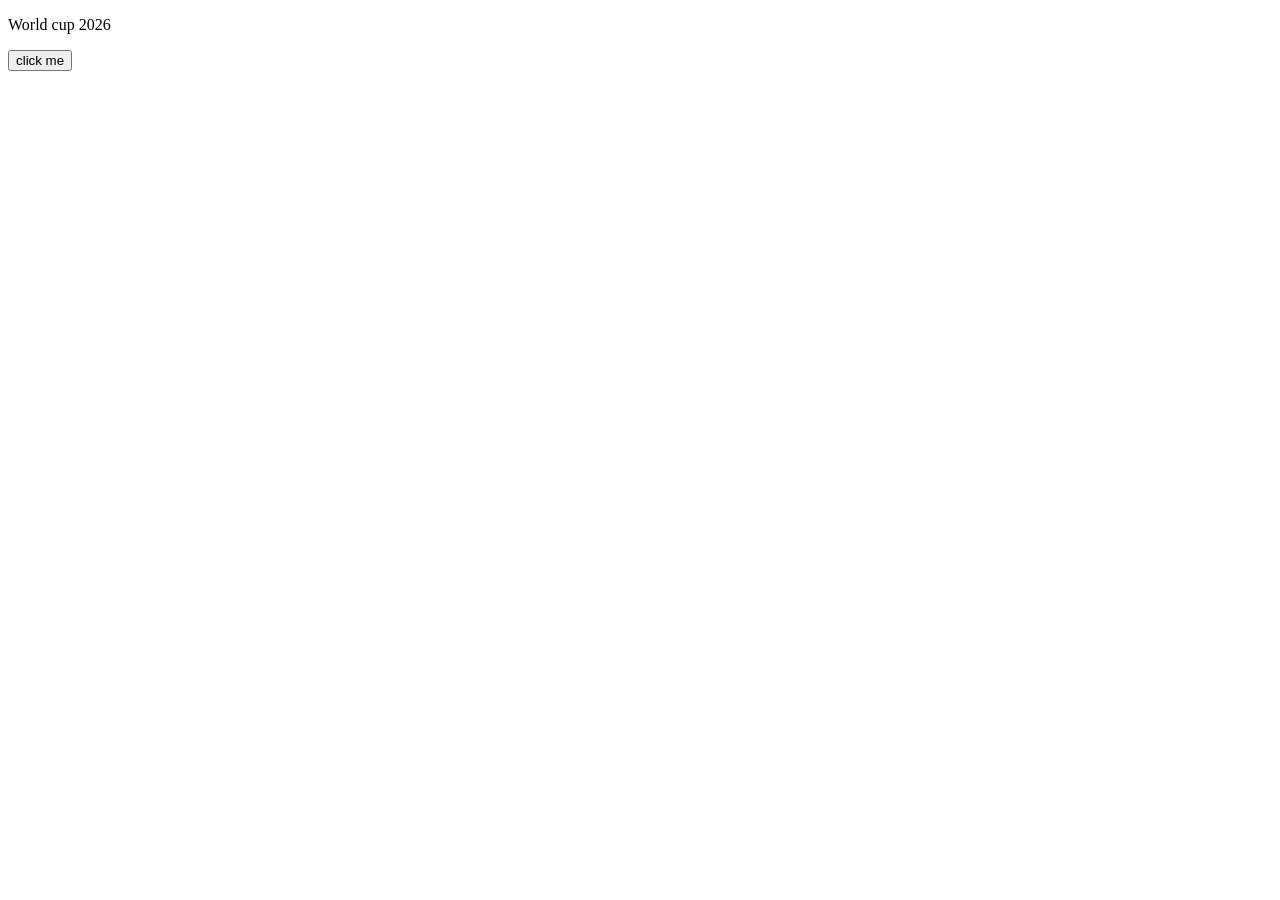
<file: index.html>
<!DOCTYPE html>
<html lang="en">
<head>
    <script>javascript</script>
    <meta charset="UTF-8">
    <meta name="viewport" content="width=device-width, initial-scale=1.0">
    <title>Document</title>
</head>
<body>

    
<p>World cup 2026</p>

    <button title ='Hello'
        onlick="
        alert('Hello New World')"> 
        click me
    </button>

    <script>
        alert('Hello world')

        const hour = 10;
        const name = 'Alice';

        if (hour >= 7 && hour < 12) {
            alert(`Good morning ${name}`);
        } else if (hour >= 12 && hour < 18) {
            alert(`Good afternoon ${name}`);
        } else {
            alert(`Good evening ${name}`);
        }

    </script>
 
</body>
</html>
</file>
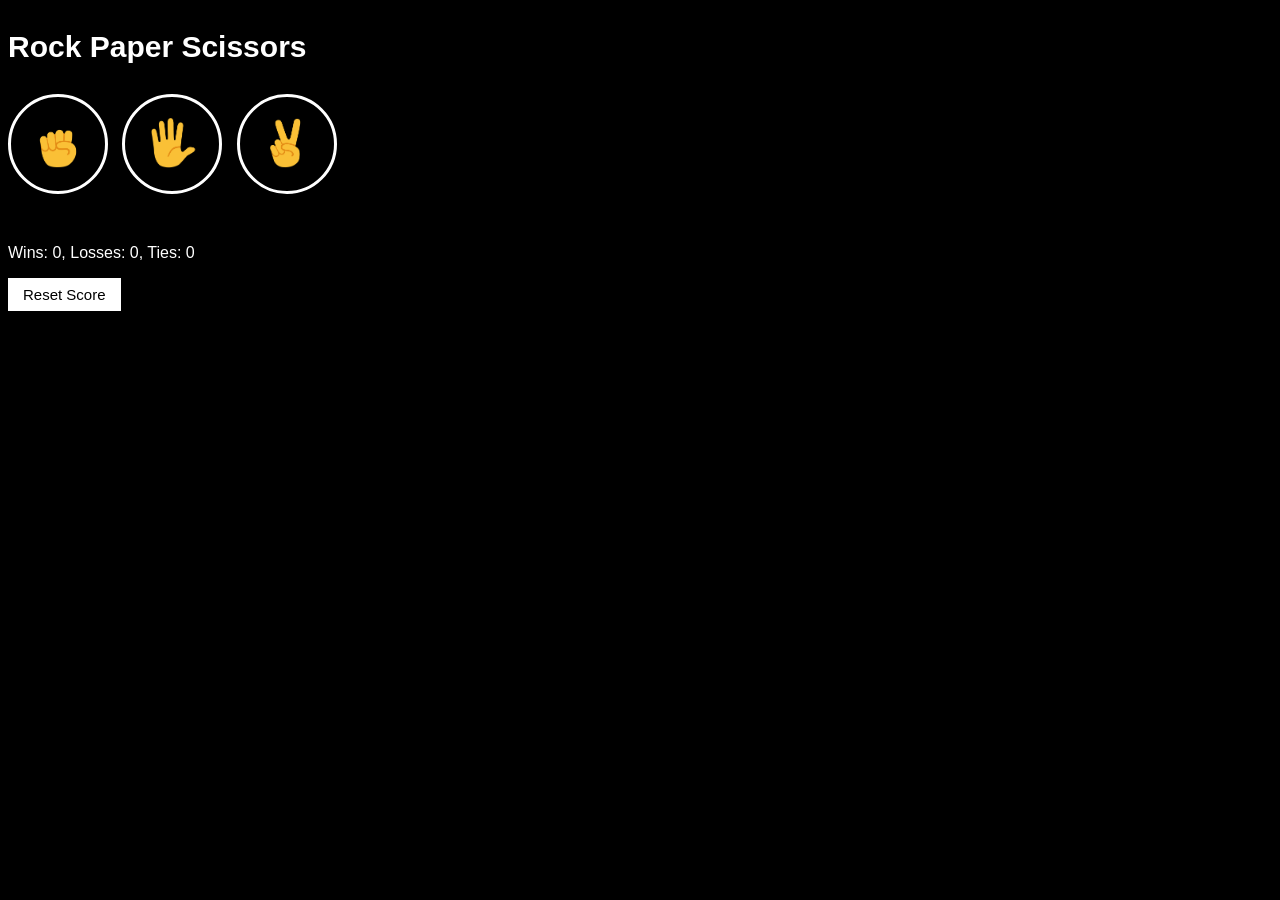
<file: booleanproject.html>
<!DOCTYPE html>
<html lang="en">
<head>
    <meta charset="UTF-8">
    <meta name="viewport" content="width=device-width, initial-scale=1.0">
    <title>Rock Paper Scissors</title>
    <link rel="stylesheet" href="style.css">
</head>
<body>
    <p class="tittle">Rock Paper Scissors</p>
    <button onclick = "playGame('rock')" class="move-btn">
      <img src="asset/rock-emoji.png" class="move-icon">
    </button>
    <button onclick = "playGame('paper')" class="move-btn">
      <img src="asset/paper-emoji.png" class="move-icon">
    </button>
    <button onclick = "playGame('scissors')" class="move-btn">
      <img src="asset/scissors-emoji.png" class="move-icon">
    </button>
      <p class="js-result result" ></p>
      <p class="js-move">
        
      </p>
   <p class="js-score score"></p>

    <button onclick = 
    "score.win=0; score.lose=0; score.tie=0;
    localStorage.removeItem('score')
    updateScoreElement()"class="reset-btn"
    >Reset Score</button>
  
    <script src="javaScript.js"></script>
   
</body>
</html>
</file>
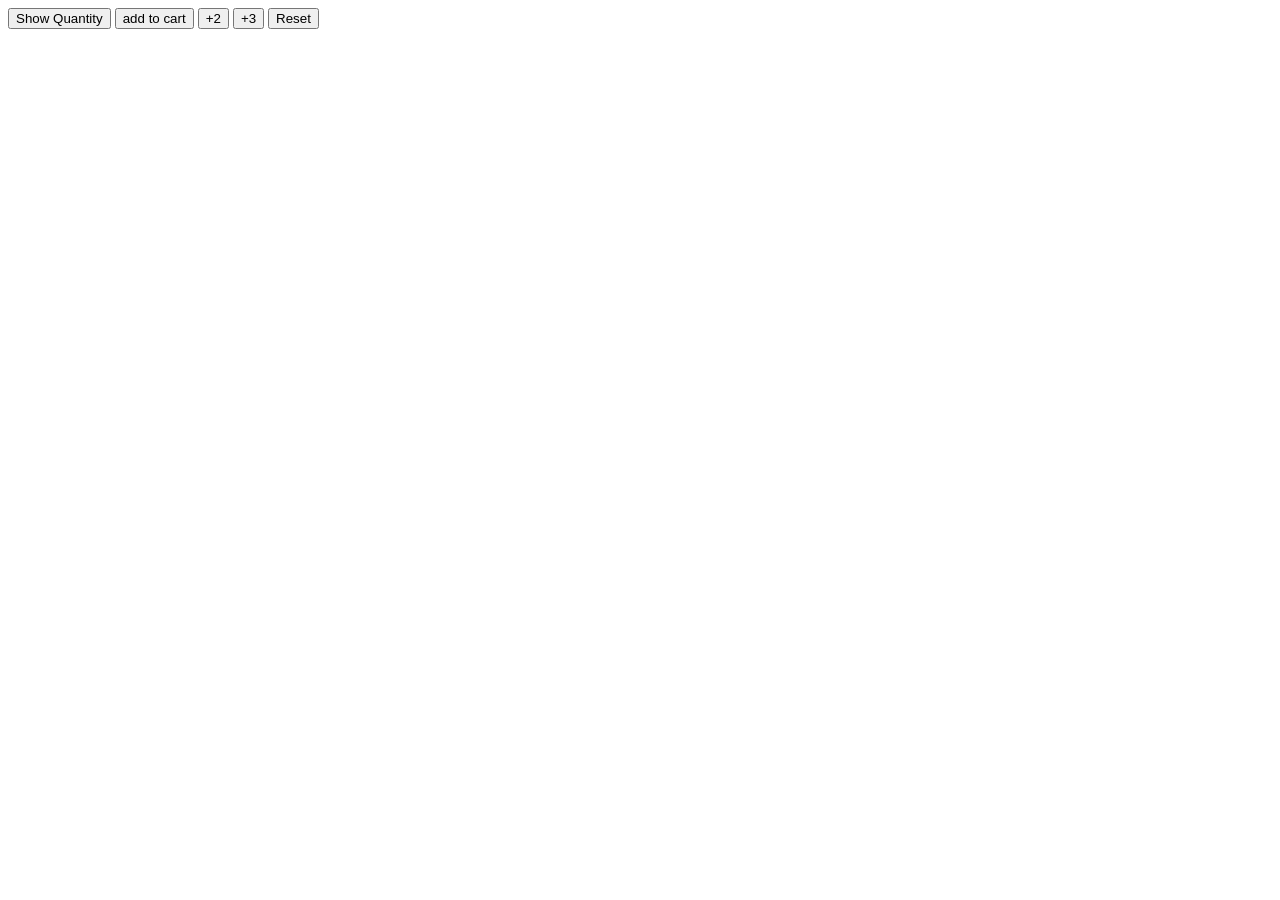
<file: cartshow.html>
<!DOCTYPE html>
<html lang="en">
<head>
    <meta charset="UTF -8">
    <meta name="viewport" content="width=device-width, initial-scale=1.0">
    <title>cart quantity</title>
</head>
<body>
    <button onclick="
        console.log (`show quantity:${quantity}`);"
        >Show Quantity</button>

    <button onclick="quantity = quantity + 1; 
    
     console.log (`show quantity: ${quantity}`);
    ">add to cart</button>   

    <button onclick="quantity = quantity + 2; 
     console.log (`show quantity:${quantity}`);">
     +2</button> 
     <!-- another way to add quantity -->
    <button onclick=" quantity += 3; 
    console.log (`show quantity:${quantity}`);">+3</button>
    <button onclick="quantity = 0; 
    console.log ('cart was removed');
    console.log (`show quantity: ${quantity}`);">Reset</button>

    <script>
        let quantity = 0;
    </script>
    
</body>
</html>
</file>
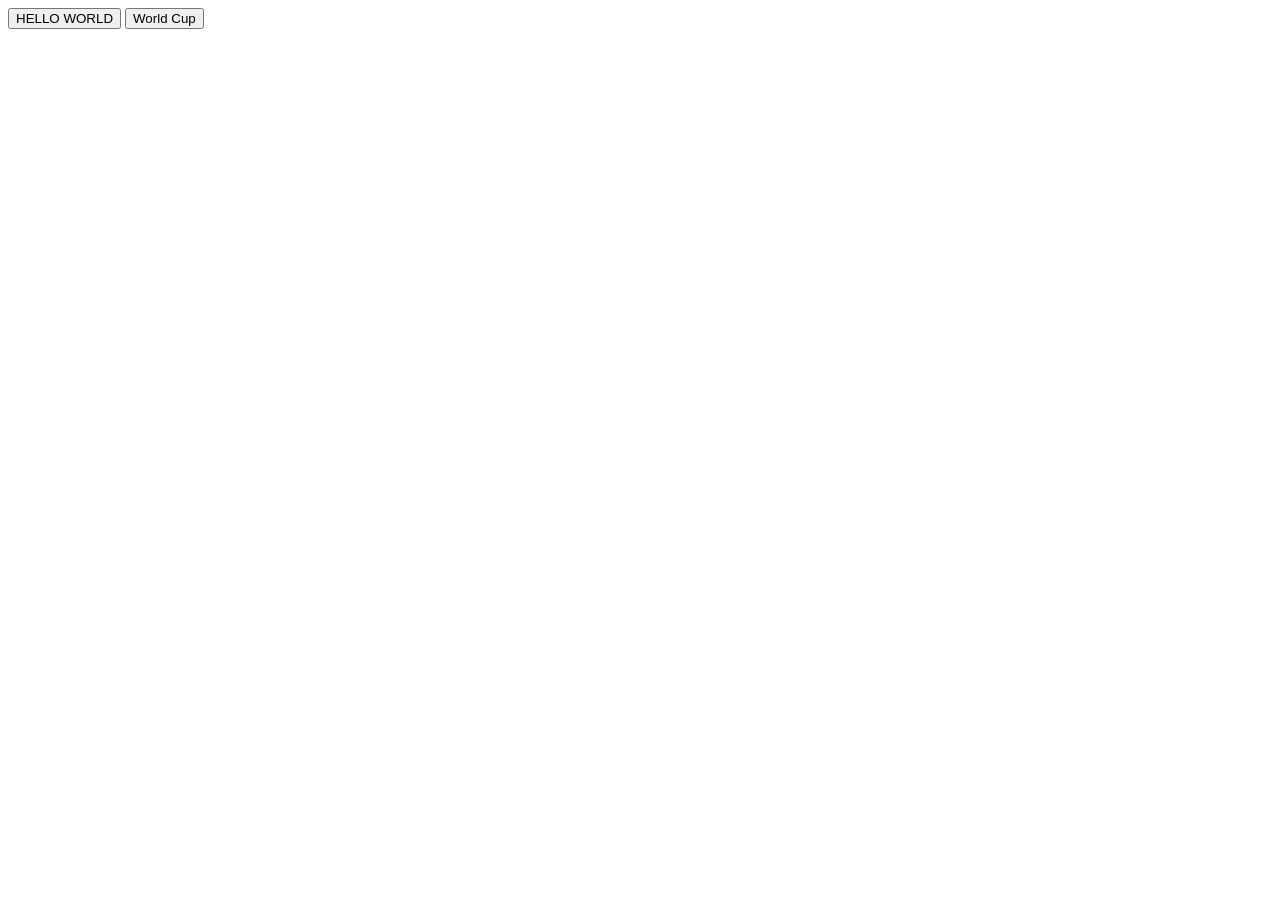
<file: dom.html>
<!DOCTYPE html>
<html lang="en">
<head>
    <meta charset="UTF-8">
    <meta name="viewport" content="width=device-width, initial-scale=1.0">
    <title>Dom</title>
</head>
<body>
    
    <button>HELLO</button>
    <button class="cup">World Cup</button>



    <script>
        console.log (document.tittle);
        document.tittle = "javascript";

        console.log(document.body);
        console.log(typeof document.body);


        console.log (document.querySelector('button').innerHTML);
        document.querySelector('button').innerHTML = "HELLO WORLD";
       console.log (document.querySelector(".cup"));
       

    </script>
</body>
</html>
</file>
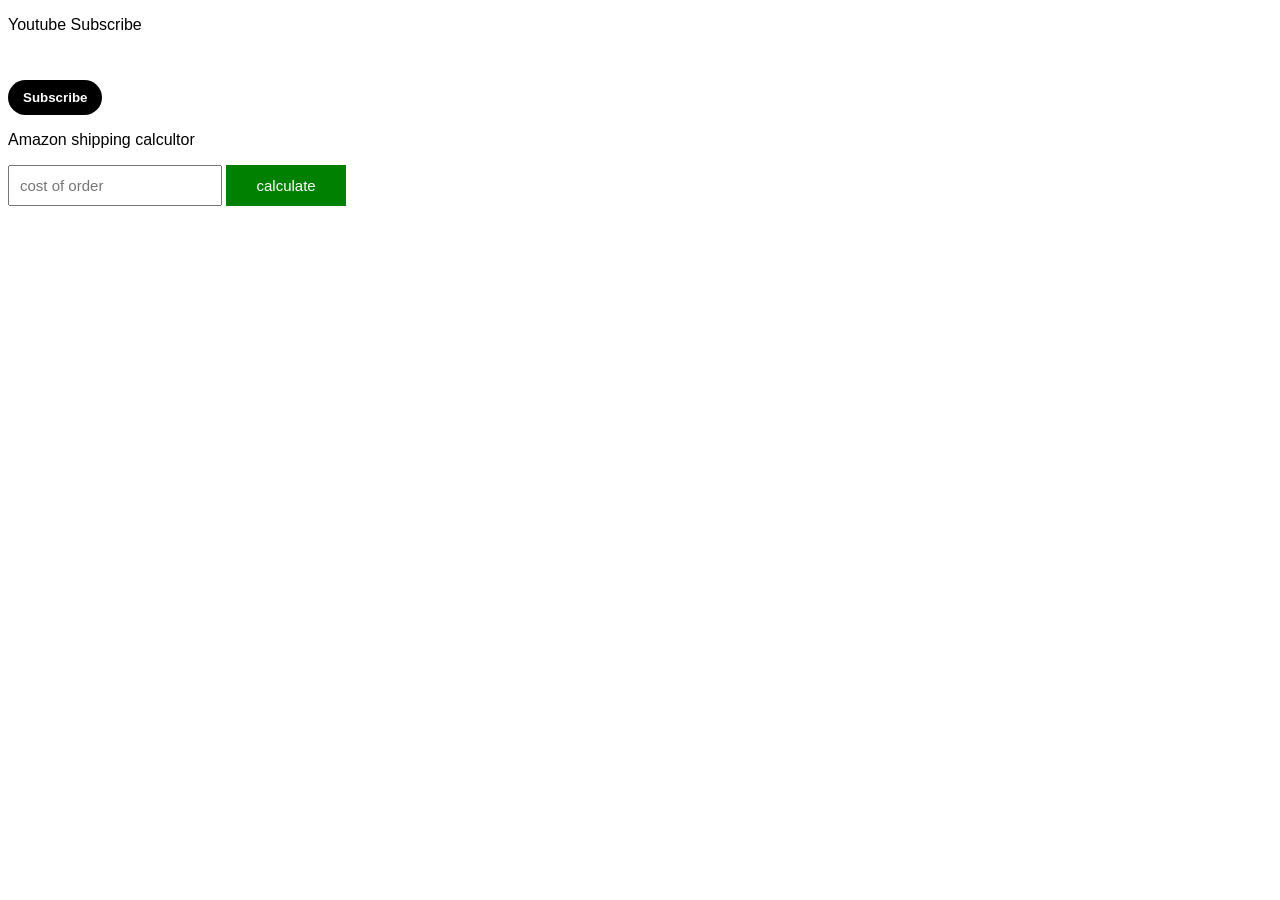
<file: domproject.html>
<!DOCTYPE html>
<html lang="en">
<head>
    <meta charset="UTF-8">
    <meta name="viewport" content="width=device-width, initial-scale=1.0">
    <title>Domproject</title>
    <style>
         body {
            font-family: Arial;
        }

        .cost-input {
            padding: 10px;
            font-size: 15px;
        }
        .btn {
        border: none;
        background-color: black;
        color: white;
        padding-top: 10px;
        padding-bottom: 10px;
        padding-left: 15px;
        padding-right: 15px;
        font-weight: bold;
        border-radius: 30px;
        cursor: pointer;
        margin-top: 30px;
        }
        .sub {
            background-color: rgb(240,240,240);
            color: black;
        }
        .cal-btn {
            background: green;
            color: white;
            border: none;
            font-size: 15px;
            padding: 12px 30px;
            cursor: pointer;

        }
       
    </style>
</head>
<body>
  <p>Youtube Subscribe </p>

  <button onclick="subscribe()"
  

  
  class="subscribe-btn btn" 
  >Subscribe</button>

  <p>Amazon shipping calcultor</p>
  <input placeholder="cost of order" class="js-cost cost-input " onkeydown="
  handleKeydown(event);
  ">
  <button onclick="calculateTotal()" 
  class="cal-btn">calculate</button>
  <p class="total-cost"></p>

    <script>

     function handleKeydown(event) {
    if(event.key === 'enter'){
        calculateTotal();
    }
    }  

        function calculateTotal()
        { const inputElement = document.querySelector(".js-cost");
          let cost =Number (inputElement.value);

          console.log(cost)

          if (cost < 40) {
            cost = cost + 10;
          }
          document.querySelector(".total-cost")
          .innerHTML=`$${cost}`;
        }

      function subscribe() {
        const Btn = document.querySelector('.subscribe-btn');
  if(Btn.innerHTML === 'Subscribe'){
      Btn.innerHTML = 'Subscribed'; 
      Btn.classList.add ('sub')
 
  }
   else{
      Btn.innerHTML = 'Subscribe';
      Btn.classList.remove('sub')
   }
      }
    </script>
</body>
</html>
</file>
<file: style.css>
body {
        background-color: black;
        color: white;
        font-family: Arial;
        
      }
      .tittle{
      font-size: 30px;
      font-weight: bold;
      }
      .move-btn{
        background-color: transparent;
        border: 3px solid white;
        border-radius: 60px;
        width: 100px;
        height: 100px;
        margin-right: 10px;
        cursor: pointer;
      }
      .move-icon {
        width: 50px;
        height: 50px;
      }
      .result{
        font-size: 25px;
        font-weight: bold;
        margin-top: 50px;
      }
      .score{
        margin-top: 50px;
      }
      .reset-btn{
        font-size: 15px;
        padding: 8px 15px;
        background-color: white;
        border: none;
        cursor: pointer;
      }
</file>
